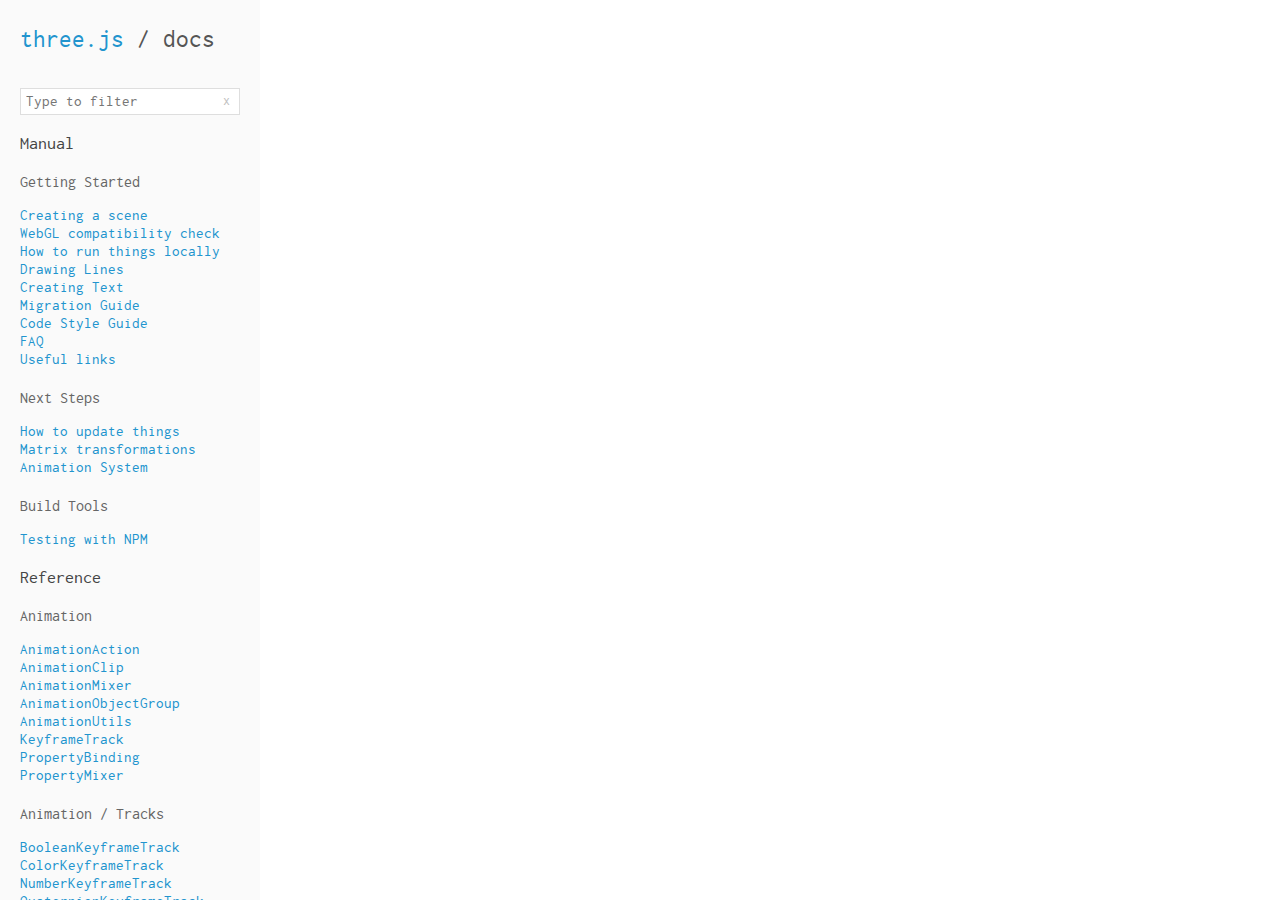
<file: docs/index.html>
<!DOCTYPE html>
<html lang="en">
	<head>
		<meta charset="utf-8">
		<title>three.js / documentation</title>
		<meta name="viewport" content="width=device-width, user-scalable=no, minimum-scale=1.0, maximum-scale=1.0">
		<link type="text/css" rel="stylesheet" href="index.css">
	</head>
	<body>

		<div id="panel" class="collapsed">

			<h1><a href="http://threejs.org">three.js</a> / docs</h1>

			<a id="expandButton" href="#">
				<span></span>
				<span></span>
				<span></span>
			</a>

			<div class="filterBlock" >
				<input type="text" id="filterInput" placeholder="Type to filter">
				<a href="#" id="clearFilterButton">x</a>
			</div>
			<div id="content"></div>

		</div>

		<iframe></iframe>

		<script src="list.js"></script>

		<script>

			var panel = document.getElementById( 'panel' );
			var content = document.getElementById( 'content' );
			var clearFilterButton = document.getElementById( 'clearFilterButton' );
			var expandButton = document.getElementById( 'expandButton' );
			var filterInput = document.getElementById( 'filterInput' );
			var iframe = document.querySelector( 'iframe' );

			var pageProperties = {};
			var titles = {};
			var categoryElements = [];


// ----------------------------------------------------------------------------
// Initialization
// ----------------------------------------------------------------------------


			// Functionality for hamburger button (on small devices)

			expandButton.onclick = function ( event ) {

				event.preventDefault();
				panel.classList.toggle( 'collapsed' );

			};


			// Functionality for search/filter input field

			filterInput.oninput = function ( event ) {

				updateFilter();

			};


			// Functionality for filter clear button

			clearFilterButton.onclick = function ( event ) {

				event.preventDefault();

				filterInput.value = '';
				updateFilter();

			};


			// Activate content and title change on browser navigation

			window.onpopstate = createNewIframe;


			// Create the navigation panel and configure the iframe

			createNavigation();
			createNewIframe();


// ----------------------------------------------------------------------------
// Navigation Panel
// ----------------------------------------------------------------------------


			function createNavigation () {

				// Create the navigation panel using data from list.js

				var navigation = createAndAppendDOMElement( { type: 'div', parent: content } );

				for ( var section in list ) {

					// Create sections

					var categories = list[ section ];

					var sectionHead = createAndAppendDOMElement( { type: 'h2', parent: navigation, content: section } )

					for ( var category in categories ) {

						// Create categories

						var pages = categories[ category ];

						var categoryContainer = createAndAppendDOMElement( { type: 'div', parent: navigation } );
						var categoryHead = createAndAppendDOMElement( { type: 'h3', parent: categoryContainer, content: category } );
						var categoryContent = createAndAppendDOMElement( { type: 'ul', parent: categoryContainer } );

						for ( var pageName in pages ) {

							// Create page links

							var pageURL = pages[ pageName ];

							var listElement = createAndAppendDOMElement( { type: 'li', parent: categoryContent } );
							var linkElement = createAndAppendDOMElement( { type: 'a', parent: listElement, content: pageName } );

							// The href attribute is only used for the option to create a new tab by right click

							linkElement.setAttribute( 'href', '#' + pageURL );

							addClickHandlers( linkElement, pageURL );

							// Gather the main properties for the current subpage

							pageProperties[ pageName ] = {
								section: section,
								category: category,
								pageURL: pageURL,
								linkElement: linkElement
							};

						// Gather the document titles (used for easy access on browser navigation)

						titles[ pageURL ] = pageName;

						}

						// Gather the category elements for easy access on filtering

						categoryElements.push( categoryContent );

					}

				}

			};


			function createAndAppendDOMElement( properties ) {

				// Helper function for creating and appending new DOM elements

				var newElement = document.createElement( properties.type );

				properties.parent.appendChild( newElement );

				if ( properties.content ) {

					newElement.textContent = properties.content;

				}

				return newElement;

			}


			function addClickHandlers ( linkElement, pageURL ) {

				// Helper function for adding ClickHandlers to the page links

				linkElement.onclick = function ( event ) {

					event.preventDefault();

					window.location.hash = pageURL;
					createNewIframe();

					panel.classList.add( 'collapsed' );

				};

			};


// ----------------------------------------------------------------------------
// Query Strings (optional)
// ----------------------------------------------------------------------------


//			(uncomment the following lines and the first line in updateFilter(), if you want query strings):

//			filterInput.value = extractFromQueryString();
//			updateFilter();
//
//
//			function extractFromQueryString() {
//
//				var queryString = window.location.search;
//
//				if ( queryString.indexOf( '?q=' ) === -1 ) return '';
//
//				return queryString.substr( 3 );
//
//			}
//
//			function updateQueryString() {
//
//				var searchString = filterInput.value;
//				var query = '';
//
//				if (searchString !== '') {
//
//					query = '?q=' + searchString;
//
//				}
//
//				window.history.replaceState( {} , '', window.location.pathname + query + window.location.hash ); 
//
//			}


// ----------------------------------------------------------------------------
// Filtering
// ----------------------------------------------------------------------------


			function updateFilter() {

//			(uncomment the following line and the "Query strings" section, if you want query strings):
//			updateQueryString();

				var regExp = new RegExp( filterInput.value, 'gi' );

				for ( var pageName in pageProperties ) {

					var linkElement = pageProperties[ pageName ].linkElement;
					var categoryClassList = linkElement.parentElement.classList;
					var filterResults = pageName.match( regExp );

					if ( filterResults && filterResults.length > 0 ) {

						// Accentuate matching characters

						for ( var i = 0; i < filterResults.length; i++ ) {

							var result = filterResults[ i ];

							if ( result !== '' ) {
								pageName = pageName.replace( result, '<b>' + result + '</b>' );
							}

						}

						categoryClassList.remove( 'hidden' );
						linkElement.innerHTML = pageName;

					} else {

						// Hide all non-matching page names

						categoryClassList.add( 'hidden' );

					}

				}

				displayFilteredPanel();

			}


			function displayFilteredPanel() {

				// Show/hide categories depending on their content
				// First check if at least one page in this category is not hidden

				categoryElements.forEach( function ( category ) {

					var pages = category.children;
					var pagesLength = pages.length;
					var sectionClassList = category.parentElement.classList;

					var hideCategory = true;

					for ( var i = 0; i < pagesLength; i ++ ) {

						var pageClassList = pages[ i ].classList;

						if ( ! pageClassList.contains( 'hidden' ) ) {

							hideCategory = false;

						}

					}

					// If and only if all page names are hidden, hide the whole category

					if ( hideCategory ) {

						sectionClassList.add( 'hidden' );

					} else {

						sectionClassList.remove( 'hidden' );

					}

				} );

			}


// ----------------------------------------------------------------------------
// Routing
// ----------------------------------------------------------------------------


			function setUrlFragment( pageName ) {

				// Handle navigation from the subpages (iframes):
				// First separate the memeber (if existing) from the page name,
				// then identify the subpage's URL and set it as URL fragment (re-adding the member)

				var splitPageName = decomposePageName( pageName, '.', '.' );

				var currentProperties = pageProperties[ splitPageName[ 0 ] ];

				if ( currentProperties ) {

					window.location.hash = currentProperties.pageURL + splitPageName[ 1 ];

					createNewIframe();

				}

			}


			function createNewIframe() {

				// Change the content displayed in the iframe
				// First separate the member part of the fragment (if existing)

				var hash = window.location.hash.substring( 1 );
				var splitHash = decomposePageName( hash, '.', '#' );

				// Creating a new Iframe instead of assigning a new src is
				// a cross-browser solution to allow normal browser navigation;
				// - only assigning a new src would result in two history states each time.

				// Note: iframe.contentWindow.location.replace(hash) should work, too,
				// but it doesn't work in Edge with links from the subpages!

				var oldIframe;
				var subtitle;

				oldIframe = iframe;
				iframe = oldIframe.cloneNode();

				if(hash) {

					iframe.src = splitHash[ 0 ] + '.html' + splitHash[ 1 ];
					subtitle = ' - ' + titles[ splitHash[ 0 ] ] + splitHash[ 1 ];

				} else {

					iframe.src = '';
					subtitle = '';

				}

				document.body.replaceChild( iframe, oldIframe );
				document.title = 'three.js docs' + subtitle;

			}


			function decomposePageName ( pageName, oldDelimiter, newDelimiter ) {

				// Helper function for separating the member (if existing) from the pageName
				// For example: 'Geometry.morphTarget' can be converted to 
				// ['Geometry', '.morphTarget'] or ['Geometry', '#morphTarget']
				// Note: According RFC 3986 no '#' allowed inside of an URL fragment!

				var parts = [];

				var dotIndex = pageName.indexOf( oldDelimiter );

				if ( dotIndex !== -1 ) {

					parts = pageName.split( oldDelimiter );
					parts[ 1 ] = newDelimiter + parts[ 1 ];

				} else {

					parts[ 0 ] = pageName;
					parts[ 1 ] = '';

				}

				return parts;

			}


// ----------------------------------------------------------------------------
// ASCII Art ;-)
// ----------------------------------------------------------------------------


			console.log([
				'    __     __',
				' __/ __\\  / __\\__   ____   _____   _____',
				'/ __/  /\\/ /  /___\\/ ____\\/ _____\\/ _____\\',
				'\\/_   __/ /   _   / /  __/ / __  / / __  /_   __   _____',
				'/ /  / / /  / /  / /  / / /  ___/ /  ___/\\ _\\/ __\\/ _____\\',
				'\\/__/  \\/__/\\/__/\\/__/  \\/_____/\\/_____/\\/__/ /  / /  ___/',
				'                                         / __/  /  \\__  \\',
				'                                         \\/____/\\/_____/'
			].join('\n'));


		</script>

		<script src="../build/three.min.js"></script> <!-- console sandbox -->

	</body>

</html>
</file>
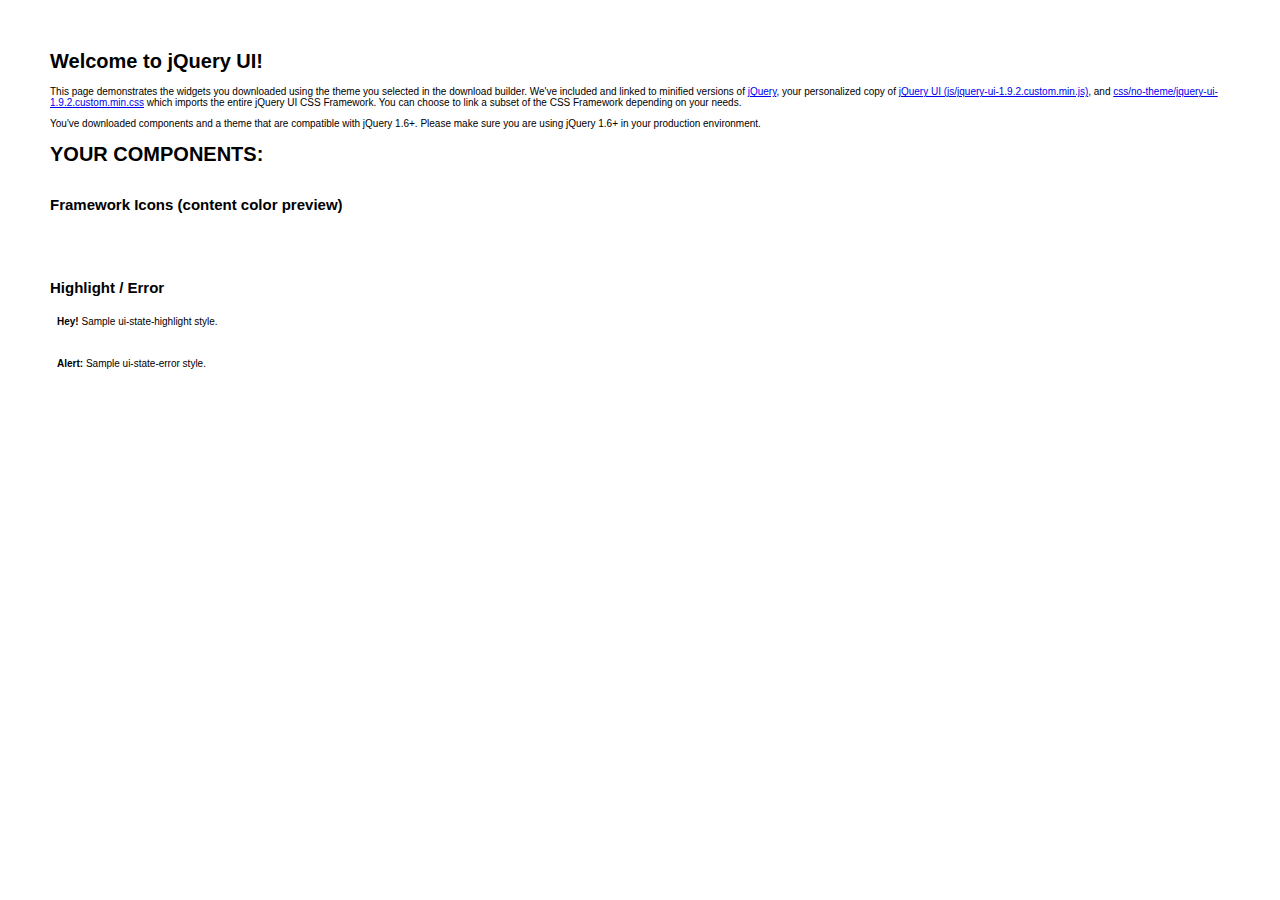
<file: jquery/jqueryUI/jquery-ui-1.9.2.custom/index.html>
<!doctype html>
<html lang="us">
<head>
	<meta charset="utf-8">
	<title>jQuery UI Example Page</title>
	<link href="css/no-theme/jquery-ui-1.9.2.custom.css" rel="stylesheet">
	<script src="js/jquery-1.8.3.js"></script>
	<script src="js/jquery-ui-1.9.2.custom.js"></script>
	<script>
	$(function() {
		

		

		

		

		

		

		

		

		// Hover states on the static widgets
		$( "#dialog-link, #icons li" ).hover(
			function() {
				$( this ).addClass( "ui-state-hover" );
			},
			function() {
				$( this ).removeClass( "ui-state-hover" );
			}
		);
	});
	</script>
	<style>
	body{
		font: 62.5% "Trebuchet MS", sans-serif;
		margin: 50px;
	}
	.demoHeaders {
		margin-top: 2em;
	}
	#dialog-link {
		padding: .4em 1em .4em 20px;
		text-decoration: none;
		position: relative;
	}
	#dialog-link span.ui-icon {
		margin: 0 5px 0 0;
		position: absolute;
		left: .2em;
		top: 50%;
		margin-top: -8px;
	}
	#icons {
		margin: 0;
		padding: 0;
	}
	#icons li {
		margin: 2px;
		position: relative;
		padding: 4px 0;
		cursor: pointer;
		float: left;
		list-style: none;
	}
	#icons span.ui-icon {
		float: left;
		margin: 0 4px;
	}
	</style>
</head>
<body>

<h1>Welcome to jQuery UI!</h1>

<div class="ui-widget">
	<p>This page demonstrates the widgets you downloaded using the theme you selected in the download builder. We've included and linked to minified versions of <a href="js/jquery-1.8.3.js">jQuery</a>, your personalized copy of <a href="js/jquery-ui-1.9.2.custom.min.js">jQuery UI (js/jquery-ui-1.9.2.custom.min.js)</a>, and <a href="css/no-theme/jquery-ui-1.9.2.custom.min.css">css/no-theme/jquery-ui-1.9.2.custom.min.css</a> which imports the entire jQuery UI CSS Framework. You can choose to link a subset of the CSS Framework depending on your needs. </p>
	<p>You've downloaded components and a theme that are compatible with jQuery 1.6+. Please make sure you are using jQuery 1.6+ in your production environment.</p>
</div>

<h1>YOUR COMPONENTS:</h1>












<h2 class="demoHeaders">Framework Icons (content color preview)</h2>
<ul id="icons" class="ui-widget ui-helper-clearfix">
	<li class="ui-state-default ui-corner-all" title=".ui-icon-carat-1-n"><span class="ui-icon ui-icon-carat-1-n"></span></li>
	<li class="ui-state-default ui-corner-all" title=".ui-icon-carat-1-ne"><span class="ui-icon ui-icon-carat-1-ne"></span></li>
	<li class="ui-state-default ui-corner-all" title=".ui-icon-carat-1-e"><span class="ui-icon ui-icon-carat-1-e"></span></li>
	<li class="ui-state-default ui-corner-all" title=".ui-icon-carat-1-se"><span class="ui-icon ui-icon-carat-1-se"></span></li>
	<li class="ui-state-default ui-corner-all" title=".ui-icon-carat-1-s"><span class="ui-icon ui-icon-carat-1-s"></span></li>
	<li class="ui-state-default ui-corner-all" title=".ui-icon-carat-1-sw"><span class="ui-icon ui-icon-carat-1-sw"></span></li>
	<li class="ui-state-default ui-corner-all" title=".ui-icon-carat-1-w"><span class="ui-icon ui-icon-carat-1-w"></span></li>
	<li class="ui-state-default ui-corner-all" title=".ui-icon-carat-1-nw"><span class="ui-icon ui-icon-carat-1-nw"></span></li>
	<li class="ui-state-default ui-corner-all" title=".ui-icon-carat-2-n-s"><span class="ui-icon ui-icon-carat-2-n-s"></span></li>
	<li class="ui-state-default ui-corner-all" title=".ui-icon-carat-2-e-w"><span class="ui-icon ui-icon-carat-2-e-w"></span></li>
	<li class="ui-state-default ui-corner-all" title=".ui-icon-triangle-1-n"><span class="ui-icon ui-icon-triangle-1-n"></span></li>
	<li class="ui-state-default ui-corner-all" title=".ui-icon-triangle-1-ne"><span class="ui-icon ui-icon-triangle-1-ne"></span></li>
	<li class="ui-state-default ui-corner-all" title=".ui-icon-triangle-1-e"><span class="ui-icon ui-icon-triangle-1-e"></span></li>
	<li class="ui-state-default ui-corner-all" title=".ui-icon-triangle-1-se"><span class="ui-icon ui-icon-triangle-1-se"></span></li>
	<li class="ui-state-default ui-corner-all" title=".ui-icon-triangle-1-s"><span class="ui-icon ui-icon-triangle-1-s"></span></li>
	<li class="ui-state-default ui-corner-all" title=".ui-icon-triangle-1-sw"><span class="ui-icon ui-icon-triangle-1-sw"></span></li>
	<li class="ui-state-default ui-corner-all" title=".ui-icon-triangle-1-w"><span class="ui-icon ui-icon-triangle-1-w"></span></li>
	<li class="ui-state-default ui-corner-all" title=".ui-icon-triangle-1-nw"><span class="ui-icon ui-icon-triangle-1-nw"></span></li>
	<li class="ui-state-default ui-corner-all" title=".ui-icon-triangle-2-n-s"><span class="ui-icon ui-icon-triangle-2-n-s"></span></li>
	<li class="ui-state-default ui-corner-all" title=".ui-icon-triangle-2-e-w"><span class="ui-icon ui-icon-triangle-2-e-w"></span></li>
	<li class="ui-state-default ui-corner-all" title=".ui-icon-arrow-1-n"><span class="ui-icon ui-icon-arrow-1-n"></span></li>
	<li class="ui-state-default ui-corner-all" title=".ui-icon-arrow-1-ne"><span class="ui-icon ui-icon-arrow-1-ne"></span></li>
	<li class="ui-state-default ui-corner-all" title=".ui-icon-arrow-1-e"><span class="ui-icon ui-icon-arrow-1-e"></span></li>
	<li class="ui-state-default ui-corner-all" title=".ui-icon-arrow-1-se"><span class="ui-icon ui-icon-arrow-1-se"></span></li>
	<li class="ui-state-default ui-corner-all" title=".ui-icon-arrow-1-s"><span class="ui-icon ui-icon-arrow-1-s"></span></li>
	<li class="ui-state-default ui-corner-all" title=".ui-icon-arrow-1-sw"><span class="ui-icon ui-icon-arrow-1-sw"></span></li>
	<li class="ui-state-default ui-corner-all" title=".ui-icon-arrow-1-w"><span class="ui-icon ui-icon-arrow-1-w"></span></li>
	<li class="ui-state-default ui-corner-all" title=".ui-icon-arrow-1-nw"><span class="ui-icon ui-icon-arrow-1-nw"></span></li>
	<li class="ui-state-default ui-corner-all" title=".ui-icon-arrow-2-n-s"><span class="ui-icon ui-icon-arrow-2-n-s"></span></li>
	<li class="ui-state-default ui-corner-all" title=".ui-icon-arrow-2-ne-sw"><span class="ui-icon ui-icon-arrow-2-ne-sw"></span></li>
	<li class="ui-state-default ui-corner-all" title=".ui-icon-arrow-2-e-w"><span class="ui-icon ui-icon-arrow-2-e-w"></span></li>
	<li class="ui-state-default ui-corner-all" title=".ui-icon-arrow-2-se-nw"><span class="ui-icon ui-icon-arrow-2-se-nw"></span></li>
	<li class="ui-state-default ui-corner-all" title=".ui-icon-arrowstop-1-n"><span class="ui-icon ui-icon-arrowstop-1-n"></span></li>
	<li class="ui-state-default ui-corner-all" title=".ui-icon-arrowstop-1-e"><span class="ui-icon ui-icon-arrowstop-1-e"></span></li>
	<li class="ui-state-default ui-corner-all" title=".ui-icon-arrowstop-1-s"><span class="ui-icon ui-icon-arrowstop-1-s"></span></li>
	<li class="ui-state-default ui-corner-all" title=".ui-icon-arrowstop-1-w"><span class="ui-icon ui-icon-arrowstop-1-w"></span></li>
	<li class="ui-state-default ui-corner-all" title=".ui-icon-arrowthick-1-n"><span class="ui-icon ui-icon-arrowthick-1-n"></span></li>
	<li class="ui-state-default ui-corner-all" title=".ui-icon-arrowthick-1-ne"><span class="ui-icon ui-icon-arrowthick-1-ne"></span></li>
	<li class="ui-state-default ui-corner-all" title=".ui-icon-arrowthick-1-e"><span class="ui-icon ui-icon-arrowthick-1-e"></span></li>
	<li class="ui-state-default ui-corner-all" title=".ui-icon-arrowthick-1-se"><span class="ui-icon ui-icon-arrowthick-1-se"></span></li>
	<li class="ui-state-default ui-corner-all" title=".ui-icon-arrowthick-1-s"><span class="ui-icon ui-icon-arrowthick-1-s"></span></li>
	<li class="ui-state-default ui-corner-all" title=".ui-icon-arrowthick-1-sw"><span class="ui-icon ui-icon-arrowthick-1-sw"></span></li>
	<li class="ui-state-default ui-corner-all" title=".ui-icon-arrowthick-1-w"><span class="ui-icon ui-icon-arrowthick-1-w"></span></li>
	<li class="ui-state-default ui-corner-all" title=".ui-icon-arrowthick-1-nw"><span class="ui-icon ui-icon-arrowthick-1-nw"></span></li>
	<li class="ui-state-default ui-corner-all" title=".ui-icon-arrowthick-2-n-s"><span class="ui-icon ui-icon-arrowthick-2-n-s"></span></li>
	<li class="ui-state-default ui-corner-all" title=".ui-icon-arrowthick-2-ne-sw"><span class="ui-icon ui-icon-arrowthick-2-ne-sw"></span></li>
	<li class="ui-state-default ui-corner-all" title=".ui-icon-arrowthick-2-e-w"><span class="ui-icon ui-icon-arrowthick-2-e-w"></span></li>
	<li class="ui-state-default ui-corner-all" title=".ui-icon-arrowthick-2-se-nw"><span class="ui-icon ui-icon-arrowthick-2-se-nw"></span></li>
	<li class="ui-state-default ui-corner-all" title=".ui-icon-arrowthickstop-1-n"><span class="ui-icon ui-icon-arrowthickstop-1-n"></span></li>
	<li class="ui-state-default ui-corner-all" title=".ui-icon-arrowthickstop-1-e"><span class="ui-icon ui-icon-arrowthickstop-1-e"></span></li>
	<li class="ui-state-default ui-corner-all" title=".ui-icon-arrowthickstop-1-s"><span class="ui-icon ui-icon-arrowthickstop-1-s"></span></li>
	<li class="ui-state-default ui-corner-all" title=".ui-icon-arrowthickstop-1-w"><span class="ui-icon ui-icon-arrowthickstop-1-w"></span></li>
	<li class="ui-state-default ui-corner-all" title=".ui-icon-arrowreturnthick-1-w"><span class="ui-icon ui-icon-arrowreturnthick-1-w"></span></li>
	<li class="ui-state-default ui-corner-all" title=".ui-icon-arrowreturnthick-1-n"><span class="ui-icon ui-icon-arrowreturnthick-1-n"></span></li>
	<li class="ui-state-default ui-corner-all" title=".ui-icon-arrowreturnthick-1-e"><span class="ui-icon ui-icon-arrowreturnthick-1-e"></span></li>
	<li class="ui-state-default ui-corner-all" title=".ui-icon-arrowreturnthick-1-s"><span class="ui-icon ui-icon-arrowreturnthick-1-s"></span></li>
	<li class="ui-state-default ui-corner-all" title=".ui-icon-arrowreturn-1-w"><span class="ui-icon ui-icon-arrowreturn-1-w"></span></li>
	<li class="ui-state-default ui-corner-all" title=".ui-icon-arrowreturn-1-n"><span class="ui-icon ui-icon-arrowreturn-1-n"></span></li>
	<li class="ui-state-default ui-corner-all" title=".ui-icon-arrowreturn-1-e"><span class="ui-icon ui-icon-arrowreturn-1-e"></span></li>
	<li class="ui-state-default ui-corner-all" title=".ui-icon-arrowreturn-1-s"><span class="ui-icon ui-icon-arrowreturn-1-s"></span></li>
	<li class="ui-state-default ui-corner-all" title=".ui-icon-arrowrefresh-1-w"><span class="ui-icon ui-icon-arrowrefresh-1-w"></span></li>
	<li class="ui-state-default ui-corner-all" title=".ui-icon-arrowrefresh-1-n"><span class="ui-icon ui-icon-arrowrefresh-1-n"></span></li>
	<li class="ui-state-default ui-corner-all" title=".ui-icon-arrowrefresh-1-e"><span class="ui-icon ui-icon-arrowrefresh-1-e"></span></li>
	<li class="ui-state-default ui-corner-all" title=".ui-icon-arrowrefresh-1-s"><span class="ui-icon ui-icon-arrowrefresh-1-s"></span></li>
	<li class="ui-state-default ui-corner-all" title=".ui-icon-arrow-4"><span class="ui-icon ui-icon-arrow-4"></span></li>
	<li class="ui-state-default ui-corner-all" title=".ui-icon-arrow-4-diag"><span class="ui-icon ui-icon-arrow-4-diag"></span></li>
	<li class="ui-state-default ui-corner-all" title=".ui-icon-extlink"><span class="ui-icon ui-icon-extlink"></span></li>
	<li class="ui-state-default ui-corner-all" title=".ui-icon-newwin"><span class="ui-icon ui-icon-newwin"></span></li>
	<li class="ui-state-default ui-corner-all" title=".ui-icon-refresh"><span class="ui-icon ui-icon-refresh"></span></li>
	<li class="ui-state-default ui-corner-all" title=".ui-icon-shuffle"><span class="ui-icon ui-icon-shuffle"></span></li>
	<li class="ui-state-default ui-corner-all" title=".ui-icon-transfer-e-w"><span class="ui-icon ui-icon-transfer-e-w"></span></li>
	<li class="ui-state-default ui-corner-all" title=".ui-icon-transferthick-e-w"><span class="ui-icon ui-icon-transferthick-e-w"></span></li>
	<li class="ui-state-default ui-corner-all" title=".ui-icon-folder-collapsed"><span class="ui-icon ui-icon-folder-collapsed"></span></li>
	<li class="ui-state-default ui-corner-all" title=".ui-icon-folder-open"><span class="ui-icon ui-icon-folder-open"></span></li>
	<li class="ui-state-default ui-corner-all" title=".ui-icon-document"><span class="ui-icon ui-icon-document"></span></li>
	<li class="ui-state-default ui-corner-all" title=".ui-icon-document-b"><span class="ui-icon ui-icon-document-b"></span></li>
	<li class="ui-state-default ui-corner-all" title=".ui-icon-note"><span class="ui-icon ui-icon-note"></span></li>
	<li class="ui-state-default ui-corner-all" title=".ui-icon-mail-closed"><span class="ui-icon ui-icon-mail-closed"></span></li>
	<li class="ui-state-default ui-corner-all" title=".ui-icon-mail-open"><span class="ui-icon ui-icon-mail-open"></span></li>
	<li class="ui-state-default ui-corner-all" title=".ui-icon-suitcase"><span class="ui-icon ui-icon-suitcase"></span></li>
	<li class="ui-state-default ui-corner-all" title=".ui-icon-comment"><span class="ui-icon ui-icon-comment"></span></li>
	<li class="ui-state-default ui-corner-all" title=".ui-icon-person"><span class="ui-icon ui-icon-person"></span></li>
	<li class="ui-state-default ui-corner-all" title=".ui-icon-print"><span class="ui-icon ui-icon-print"></span></li>
	<li class="ui-state-default ui-corner-all" title=".ui-icon-trash"><span class="ui-icon ui-icon-trash"></span></li>
	<li class="ui-state-default ui-corner-all" title=".ui-icon-locked"><span class="ui-icon ui-icon-locked"></span></li>
	<li class="ui-state-default ui-corner-all" title=".ui-icon-unlocked"><span class="ui-icon ui-icon-unlocked"></span></li>
	<li class="ui-state-default ui-corner-all" title=".ui-icon-bookmark"><span class="ui-icon ui-icon-bookmark"></span></li>
	<li class="ui-state-default ui-corner-all" title=".ui-icon-tag"><span class="ui-icon ui-icon-tag"></span></li>
	<li class="ui-state-default ui-corner-all" title=".ui-icon-home"><span class="ui-icon ui-icon-home"></span></li>
	<li class="ui-state-default ui-corner-all" title=".ui-icon-flag"><span class="ui-icon ui-icon-flag"></span></li>
	<li class="ui-state-default ui-corner-all" title=".ui-icon-calculator"><span class="ui-icon ui-icon-calculator"></span></li>
	<li class="ui-state-default ui-corner-all" title=".ui-icon-cart"><span class="ui-icon ui-icon-cart"></span></li>
	<li class="ui-state-default ui-corner-all" title=".ui-icon-pencil"><span class="ui-icon ui-icon-pencil"></span></li>
	<li class="ui-state-default ui-corner-all" title=".ui-icon-clock"><span class="ui-icon ui-icon-clock"></span></li>
	<li class="ui-state-default ui-corner-all" title=".ui-icon-disk"><span class="ui-icon ui-icon-disk"></span></li>
	<li class="ui-state-default ui-corner-all" title=".ui-icon-calendar"><span class="ui-icon ui-icon-calendar"></span></li>
	<li class="ui-state-default ui-corner-all" title=".ui-icon-zoomin"><span class="ui-icon ui-icon-zoomin"></span></li>
	<li class="ui-state-default ui-corner-all" title=".ui-icon-zoomout"><span class="ui-icon ui-icon-zoomout"></span></li>
	<li class="ui-state-default ui-corner-all" title=".ui-icon-search"><span class="ui-icon ui-icon-search"></span></li>
	<li class="ui-state-default ui-corner-all" title=".ui-icon-wrench"><span class="ui-icon ui-icon-wrench"></span></li>
	<li class="ui-state-default ui-corner-all" title=".ui-icon-gear"><span class="ui-icon ui-icon-gear"></span></li>
	<li class="ui-state-default ui-corner-all" title=".ui-icon-heart"><span class="ui-icon ui-icon-heart"></span></li>
	<li class="ui-state-default ui-corner-all" title=".ui-icon-star"><span class="ui-icon ui-icon-star"></span></li>
	<li class="ui-state-default ui-corner-all" title=".ui-icon-link"><span class="ui-icon ui-icon-link"></span></li>
	<li class="ui-state-default ui-corner-all" title=".ui-icon-cancel"><span class="ui-icon ui-icon-cancel"></span></li>
	<li class="ui-state-default ui-corner-all" title=".ui-icon-plus"><span class="ui-icon ui-icon-plus"></span></li>
	<li class="ui-state-default ui-corner-all" title=".ui-icon-plusthick"><span class="ui-icon ui-icon-plusthick"></span></li>
	<li class="ui-state-default ui-corner-all" title=".ui-icon-minus"><span class="ui-icon ui-icon-minus"></span></li>
	<li class="ui-state-default ui-corner-all" title=".ui-icon-minusthick"><span class="ui-icon ui-icon-minusthick"></span></li>
	<li class="ui-state-default ui-corner-all" title=".ui-icon-close"><span class="ui-icon ui-icon-close"></span></li>
	<li class="ui-state-default ui-corner-all" title=".ui-icon-closethick"><span class="ui-icon ui-icon-closethick"></span></li>
	<li class="ui-state-default ui-corner-all" title=".ui-icon-key"><span class="ui-icon ui-icon-key"></span></li>
	<li class="ui-state-default ui-corner-all" title=".ui-icon-lightbulb"><span class="ui-icon ui-icon-lightbulb"></span></li>
	<li class="ui-state-default ui-corner-all" title=".ui-icon-scissors"><span class="ui-icon ui-icon-scissors"></span></li>
	<li class="ui-state-default ui-corner-all" title=".ui-icon-clipboard"><span class="ui-icon ui-icon-clipboard"></span></li>
	<li class="ui-state-default ui-corner-all" title=".ui-icon-copy"><span class="ui-icon ui-icon-copy"></span></li>
	<li class="ui-state-default ui-corner-all" title=".ui-icon-contact"><span class="ui-icon ui-icon-contact"></span></li>
	<li class="ui-state-default ui-corner-all" title=".ui-icon-image"><span class="ui-icon ui-icon-image"></span></li>
	<li class="ui-state-default ui-corner-all" title=".ui-icon-video"><span class="ui-icon ui-icon-video"></span></li>
	<li class="ui-state-default ui-corner-all" title=".ui-icon-script"><span class="ui-icon ui-icon-script"></span></li>
	<li class="ui-state-default ui-corner-all" title=".ui-icon-alert"><span class="ui-icon ui-icon-alert"></span></li>
	<li class="ui-state-default ui-corner-all" title=".ui-icon-info"><span class="ui-icon ui-icon-info"></span></li>
	<li class="ui-state-default ui-corner-all" title=".ui-icon-notice"><span class="ui-icon ui-icon-notice"></span></li>
	<li class="ui-state-default ui-corner-all" title=".ui-icon-help"><span class="ui-icon ui-icon-help"></span></li>
	<li class="ui-state-default ui-corner-all" title=".ui-icon-check"><span class="ui-icon ui-icon-check"></span></li>
	<li class="ui-state-default ui-corner-all" title=".ui-icon-bullet"><span class="ui-icon ui-icon-bullet"></span></li>
	<li class="ui-state-default ui-corner-all" title=".ui-icon-radio-off"><span class="ui-icon ui-icon-radio-off"></span></li>
	<li class="ui-state-default ui-corner-all" title=".ui-icon-radio-on"><span class="ui-icon ui-icon-radio-on"></span></li>
	<li class="ui-state-default ui-corner-all" title=".ui-icon-pin-w"><span class="ui-icon ui-icon-pin-w"></span></li>
	<li class="ui-state-default ui-corner-all" title=".ui-icon-pin-s"><span class="ui-icon ui-icon-pin-s"></span></li>
	<li class="ui-state-default ui-corner-all" title=".ui-icon-play"><span class="ui-icon ui-icon-play"></span></li>
	<li class="ui-state-default ui-corner-all" title=".ui-icon-pause"><span class="ui-icon ui-icon-pause"></span></li>
	<li class="ui-state-default ui-corner-all" title=".ui-icon-seek-next"><span class="ui-icon ui-icon-seek-next"></span></li>
	<li class="ui-state-default ui-corner-all" title=".ui-icon-seek-prev"><span class="ui-icon ui-icon-seek-prev"></span></li>
	<li class="ui-state-default ui-corner-all" title=".ui-icon-seek-end"><span class="ui-icon ui-icon-seek-end"></span></li>
	<li class="ui-state-default ui-corner-all" title=".ui-icon-seek-first"><span class="ui-icon ui-icon-seek-first"></span></li>
	<li class="ui-state-default ui-corner-all" title=".ui-icon-stop"><span class="ui-icon ui-icon-stop"></span></li>
	<li class="ui-state-default ui-corner-all" title=".ui-icon-eject"><span class="ui-icon ui-icon-eject"></span></li>
	<li class="ui-state-default ui-corner-all" title=".ui-icon-volume-off"><span class="ui-icon ui-icon-volume-off"></span></li>
	<li class="ui-state-default ui-corner-all" title=".ui-icon-volume-on"><span class="ui-icon ui-icon-volume-on"></span></li>
	<li class="ui-state-default ui-corner-all" title=".ui-icon-power"><span class="ui-icon ui-icon-power"></span></li>
	<li class="ui-state-default ui-corner-all" title=".ui-icon-signal-diag"><span class="ui-icon ui-icon-signal-diag"></span></li>
	<li class="ui-state-default ui-corner-all" title=".ui-icon-signal"><span class="ui-icon ui-icon-signal"></span></li>
	<li class="ui-state-default ui-corner-all" title=".ui-icon-battery-0"><span class="ui-icon ui-icon-battery-0"></span></li>
	<li class="ui-state-default ui-corner-all" title=".ui-icon-battery-1"><span class="ui-icon ui-icon-battery-1"></span></li>
	<li class="ui-state-default ui-corner-all" title=".ui-icon-battery-2"><span class="ui-icon ui-icon-battery-2"></span></li>
	<li class="ui-state-default ui-corner-all" title=".ui-icon-battery-3"><span class="ui-icon ui-icon-battery-3"></span></li>
	<li class="ui-state-default ui-corner-all" title=".ui-icon-circle-plus"><span class="ui-icon ui-icon-circle-plus"></span></li>
	<li class="ui-state-default ui-corner-all" title=".ui-icon-circle-minus"><span class="ui-icon ui-icon-circle-minus"></span></li>
	<li class="ui-state-default ui-corner-all" title=".ui-icon-circle-close"><span class="ui-icon ui-icon-circle-close"></span></li>
	<li class="ui-state-default ui-corner-all" title=".ui-icon-circle-triangle-e"><span class="ui-icon ui-icon-circle-triangle-e"></span></li>
	<li class="ui-state-default ui-corner-all" title=".ui-icon-circle-triangle-s"><span class="ui-icon ui-icon-circle-triangle-s"></span></li>
	<li class="ui-state-default ui-corner-all" title=".ui-icon-circle-triangle-w"><span class="ui-icon ui-icon-circle-triangle-w"></span></li>
	<li class="ui-state-default ui-corner-all" title=".ui-icon-circle-triangle-n"><span class="ui-icon ui-icon-circle-triangle-n"></span></li>
	<li class="ui-state-default ui-corner-all" title=".ui-icon-circle-arrow-e"><span class="ui-icon ui-icon-circle-arrow-e"></span></li>
	<li class="ui-state-default ui-corner-all" title=".ui-icon-circle-arrow-s"><span class="ui-icon ui-icon-circle-arrow-s"></span></li>
	<li class="ui-state-default ui-corner-all" title=".ui-icon-circle-arrow-w"><span class="ui-icon ui-icon-circle-arrow-w"></span></li>
	<li class="ui-state-default ui-corner-all" title=".ui-icon-circle-arrow-n"><span class="ui-icon ui-icon-circle-arrow-n"></span></li>
	<li class="ui-state-default ui-corner-all" title=".ui-icon-circle-zoomin"><span class="ui-icon ui-icon-circle-zoomin"></span></li>
	<li class="ui-state-default ui-corner-all" title=".ui-icon-circle-zoomout"><span class="ui-icon ui-icon-circle-zoomout"></span></li>
	<li class="ui-state-default ui-corner-all" title=".ui-icon-circle-check"><span class="ui-icon ui-icon-circle-check"></span></li>
	<li class="ui-state-default ui-corner-all" title=".ui-icon-circlesmall-plus"><span class="ui-icon ui-icon-circlesmall-plus"></span></li>
	<li class="ui-state-default ui-corner-all" title=".ui-icon-circlesmall-minus"><span class="ui-icon ui-icon-circlesmall-minus"></span></li>
	<li class="ui-state-default ui-corner-all" title=".ui-icon-circlesmall-close"><span class="ui-icon ui-icon-circlesmall-close"></span></li>
	<li class="ui-state-default ui-corner-all" title=".ui-icon-squaresmall-plus"><span class="ui-icon ui-icon-squaresmall-plus"></span></li>
	<li class="ui-state-default ui-corner-all" title=".ui-icon-squaresmall-minus"><span class="ui-icon ui-icon-squaresmall-minus"></span></li>
	<li class="ui-state-default ui-corner-all" title=".ui-icon-squaresmall-close"><span class="ui-icon ui-icon-squaresmall-close"></span></li>
	<li class="ui-state-default ui-corner-all" title=".ui-icon-grip-dotted-vertical"><span class="ui-icon ui-icon-grip-dotted-vertical"></span></li>
	<li class="ui-state-default ui-corner-all" title=".ui-icon-grip-dotted-horizontal"><span class="ui-icon ui-icon-grip-dotted-horizontal"></span></li>
	<li class="ui-state-default ui-corner-all" title=".ui-icon-grip-solid-vertical"><span class="ui-icon ui-icon-grip-solid-vertical"></span></li>
	<li class="ui-state-default ui-corner-all" title=".ui-icon-grip-solid-horizontal"><span class="ui-icon ui-icon-grip-solid-horizontal"></span></li>
	<li class="ui-state-default ui-corner-all" title=".ui-icon-gripsmall-diagonal-se"><span class="ui-icon ui-icon-gripsmall-diagonal-se"></span></li>
	<li class="ui-state-default ui-corner-all" title=".ui-icon-grip-diagonal-se"><span class="ui-icon ui-icon-grip-diagonal-se"></span></li>
</ul>







<!-- Highlight / Error -->
<h2 class="demoHeaders">Highlight / Error</h2>
<div class="ui-widget">
	<div class="ui-state-highlight ui-corner-all" style="margin-top: 20px; padding: 0 .7em;">
		<p><span class="ui-icon ui-icon-info" style="float: left; margin-right: .3em;"></span>
		<strong>Hey!</strong> Sample ui-state-highlight style.</p>
	</div>
</div>
<br>
<div class="ui-widget">
	<div class="ui-state-error ui-corner-all" style="padding: 0 .7em;">
		<p><span class="ui-icon ui-icon-alert" style="float: left; margin-right: .3em;"></span>
		<strong>Alert:</strong> Sample ui-state-error style.</p>
	</div>
</div>

</body>
</html>
</file>
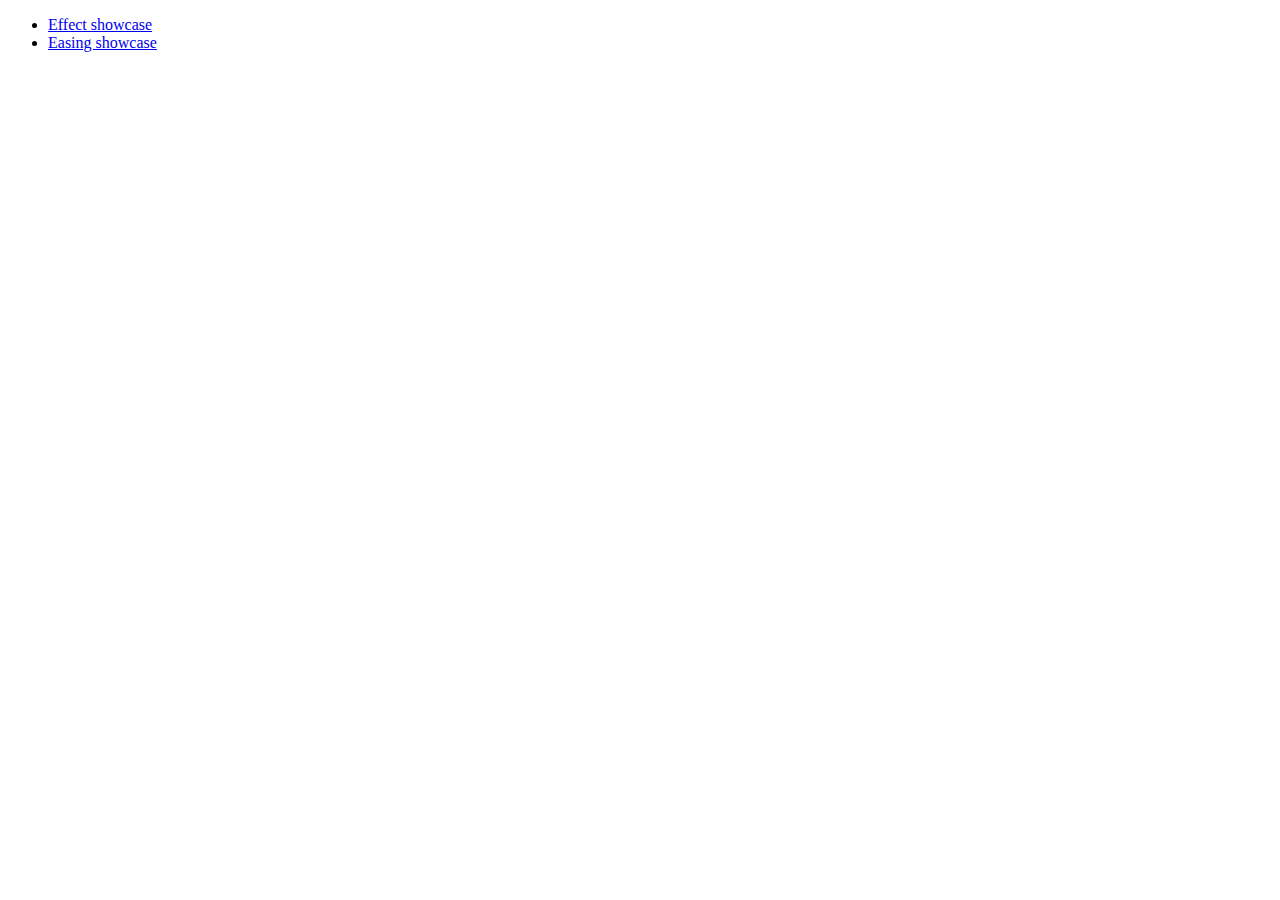
<file: jquery/jqueryUI/jquery-ui-1.9.2.custom/development-bundle/demos/effect/index.html>
<!doctype html>
<html lang="en">
<head>
	<meta charset="utf-8">
	<title>jQuery UI Effects Demos</title>
</head>
<body>

<ul>
	<li><a href="default.html">Effect showcase</a></li>
	<li><a href="easing.html">Easing showcase</a></li>
</ul>

</body>
</html>
</file>
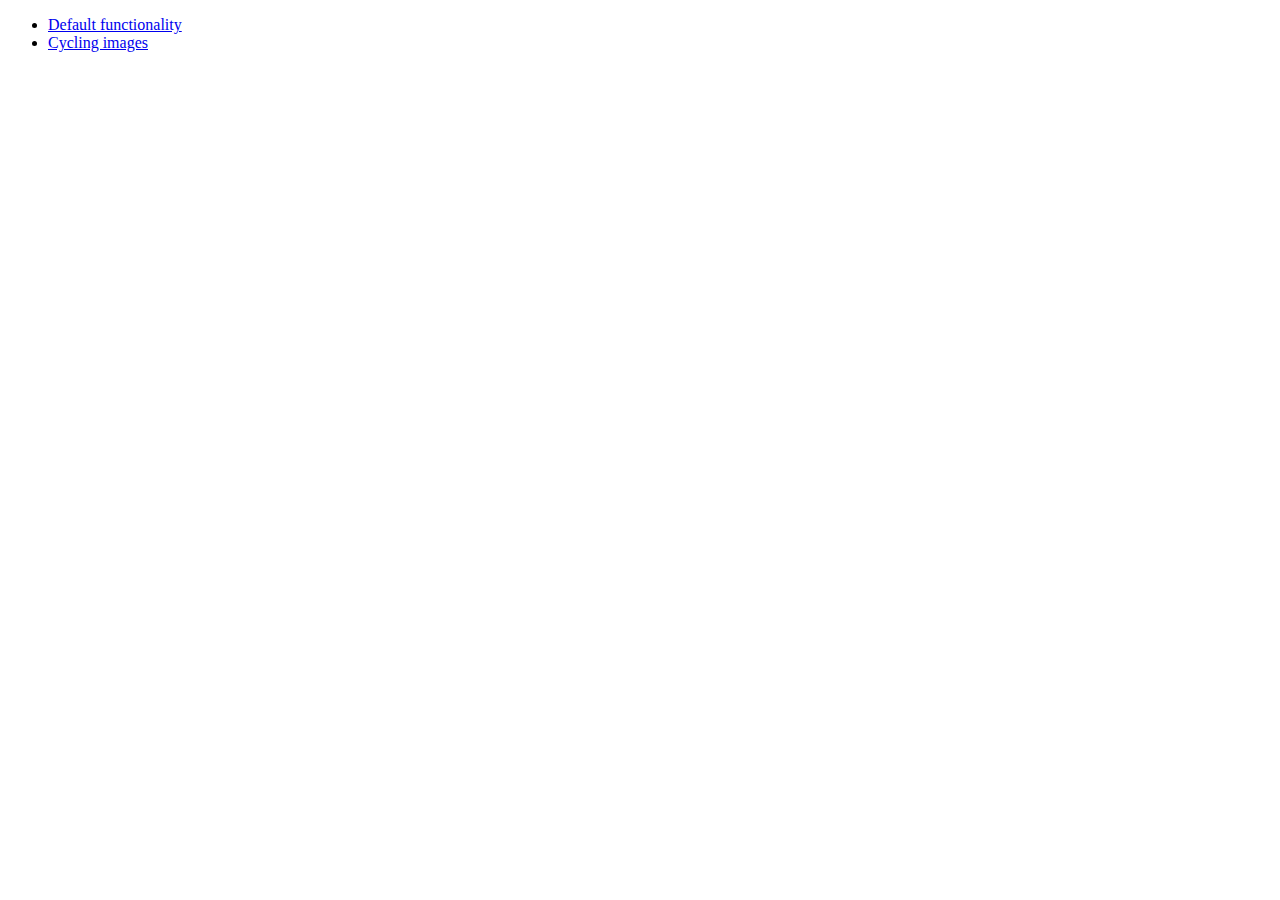
<file: jquery/jqueryUI/jquery-ui-1.9.2.custom/development-bundle/demos/position/index.html>
<!doctype html>
<html lang="en">
<head>
	<meta charset="utf-8">
	<title>jQuery UI Position Demo</title>
</head>
<body>

<ul>
	<li><a href="default.html">Default functionality</a></li>
	<li><a href="cycler.html">Cycling images</a></li>
</ul>

</body>
</html>
</file>
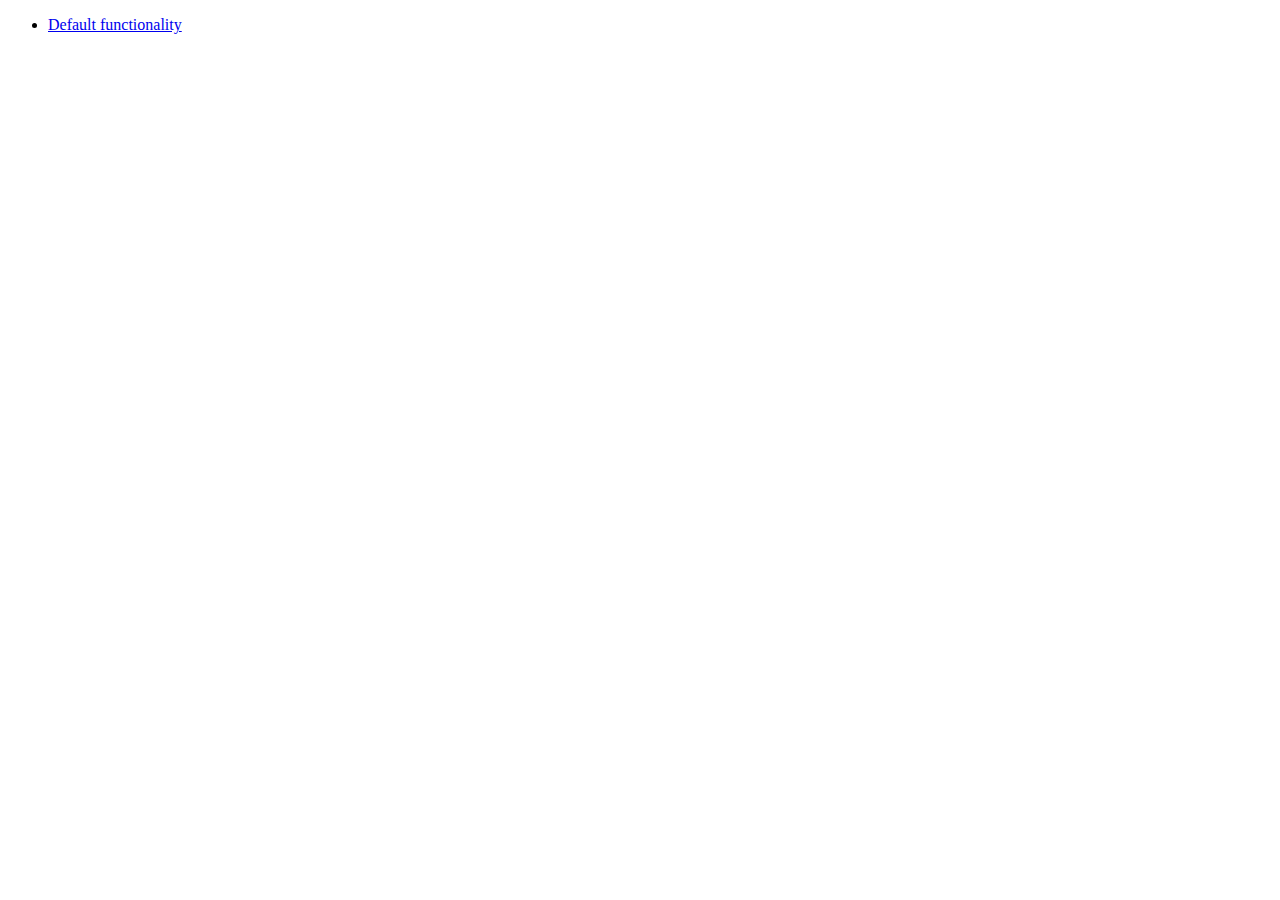
<file: jquery/jqueryUI/jquery-ui-1.9.2.custom/development-bundle/demos/widget/index.html>
<!doctype html>
<html lang="en">
<head>
	<meta charset="utf-8">
	<title>jQuery UI Widget Demo</title>
</head>
<body>

<ul>
	<li><a href="default.html">Default functionality</a></li>
</ul>

</body>
</html>
</file>
<file: docs/index.css>
@font-face {
	font-family: 'inconsolata';
	src: url('files/inconsolata.woff') format('woff');
	font-weight: normal;
	font-style: normal;
}

*{
	box-sizing: border-box;
}

html {
	height: 100%;
}

body {
	background-color: #ffffff;
	margin: 0px;
	height: 100%;
	color: #555;
	font-family: 'inconsolata';
	font-size: 15px;
	line-height: 18px;
	overflow: hidden;
}

h1 {
	margin-top: 30px;
	margin-bottom: 40px;
	margin-left: 20px;
	font-size: 25px;
	font-weight: normal;
}

h2 {
	color: #454545;
	font-size: 18px;
	font-weight: normal;

	margin-top: 20px;
	margin-left: 20px;
}

h3 {
	color: #666;
	font-size: 16px;
	font-weight: normal;

	margin-top: 20px;
	margin-left: 20px;
}

a {
	color: #2194CE;
	text-decoration: none;
}

#panel {
	position: fixed;
	left: 0px;
	width: 260px;
	height: 100%;
	overflow: auto;
	background: #fafafa;
}

#panel ul {
	list-style-type: none;
	padding: 0px;
	margin-left: 20px;
}

iframe {
	position: absolute;
	border: 0px;
	left: 260px;
	width: calc(100% - 260px);
	height: 100%;
	overflow: auto;
}

.filterBlock{
	margin: 20px;
	position: relative;
}

.filterBlock p {
	margin: 0;
}

#filterInput {
	width: 100%;
	padding: 5px;
	font-family: inherit;
	font-size: 15px;
	outline: none;
	border: 1px solid #dedede;
}

#filterInput:focus{
	border: 1px solid #2194CE;
}

#clearFilterButton {
	position: absolute;
	right: 6px;
	top: 50%;
	margin-top: -8px;
	width: 16px;
	height: 16px;
	font-size: 14px;
	color: grey;
	text-align: center;
	line-height: 0;
	padding-top: 7px;
	opacity: .5;
}

#clearFilterButton:hover {
	opacity: 1;
}

.hidden {
	display: none;
}

#panel li b {
	font-weight: bold;
}

/* mobile */

#expandButton {
	display: none;
	position: absolute;
	right: 20px;
	top: 12px;
	width: 32px;
	height: 32px;
}

#expandButton span {
	height: 2px;
	background-color: #2194CE;
	width: 16px;
	position: absolute;
	left: 8px;
	top: 10px;
}

#expandButton span:nth-child(1) {
	top: 16px;
}

#expandButton span:nth-child(2) {
	top: 22px;
}

@media all and ( max-width: 640px ) {

	h1{
		margin-top: 20px;
		margin-bottom: 20px;
	}

	#panel{
		position: absolute;
		left: 0;
		top: 0;
		height: 100%;
		width: 100%;
		right: 0;
		z-index: 100;
		overflow: hidden;
		border-bottom: 1px solid #dedede;
	}

	#content{
		position: absolute;
		left: 0;
		top: 90px;
		right: 0;
		bottom: 0;
		font-size: 17px;
		line-height: 22px;
		overflow: auto;
	}

	#navigation{
		position: absolute;
		left: 0;
		top: 90px;
		right: 0;
		bottom: 0;
		font-size: 17px;
		line-height: 22px;
		overflow: auto;
	}

	iframe{
		position: absolute;
		left: 0;
		top: 56px;
		width: 100%;
		height: calc(100% - 56px);
	}

	#expandButton{
		display: block;
	}

	#panel.collapsed{
		height: 56px;
	}

}
</file>
